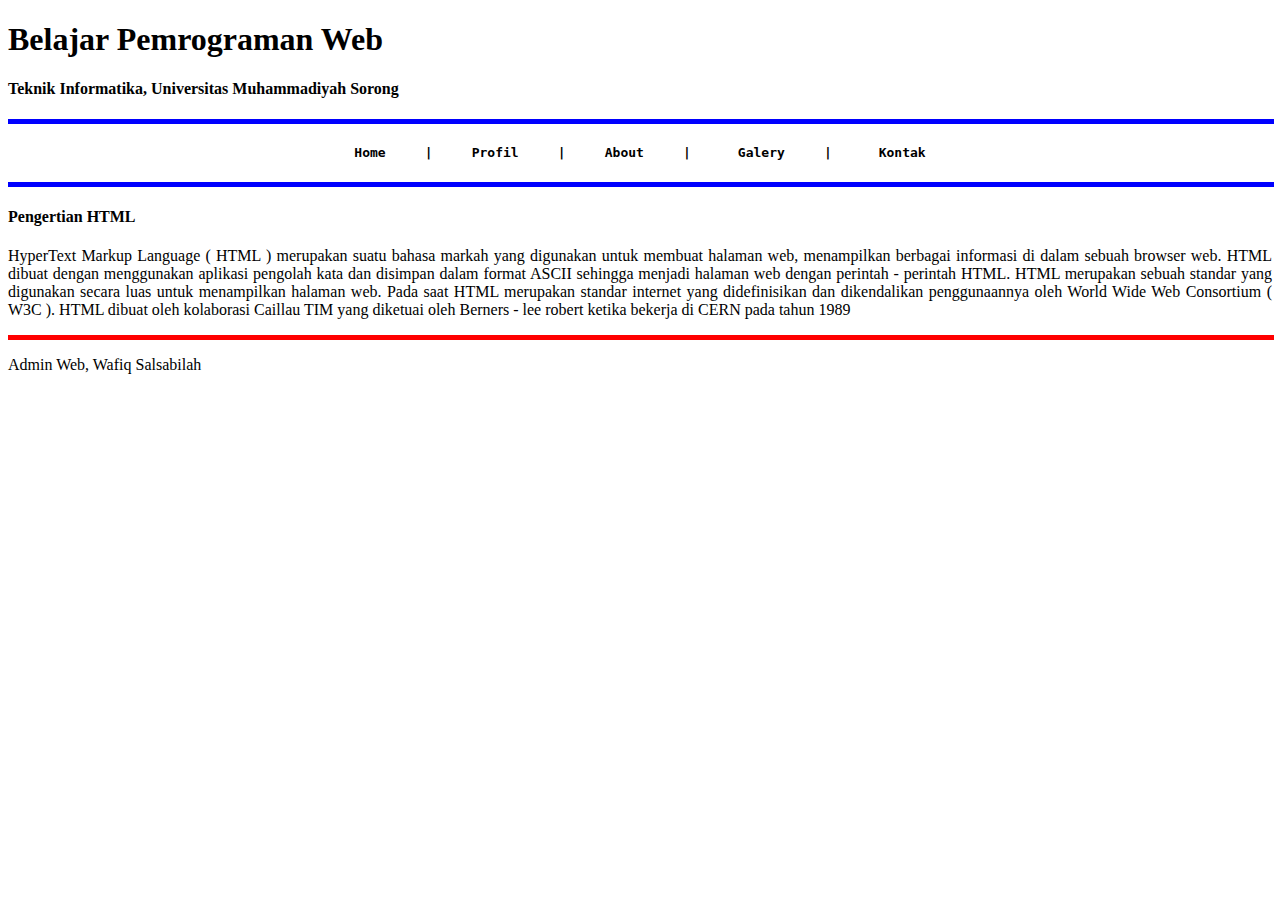
<file: index.html>
<!DOCTYPE html>
<html lang="en">
<head>
    <meta charset="UTF-8">
    <meta http-equiv="X-UA-Compatible" content="IE=edge">
    <meta name="Pemrograman Web" content="width=device-width, initial-scale=1.0">
    <title>Halaman Utama</title>
</head>
<body>
    <h1>Belajar Pemrograman Web</h1>
    <h4>Teknik Informatika, Universitas Muhammadiyah Sorong</h4>
    <hr width=100% size=5 color=blue align=center>
    <h4><pre><p><center>Home &nbsp; &emsp; | &nbsp; &emsp; Profil &emsp; &nbsp; | &nbsp; &emsp; About &emsp; &nbsp; | &nbsp; &emsp;  Galery &emsp; &nbsp; | &nbsp; &emsp;  Kontak</center></p></pre></h4>
    <hr width=100% size=5 color=blue align=center>
    <h4><b>Pengertian HTML</b></h4>
    <blackquote><p align=justify>HyperText Markup Language ( HTML ) merupakan suatu bahasa markah 
    yang digunakan untuk membuat halaman web, menampilkan berbagai informasi di dalam 
    sebuah browser web. HTML dibuat dengan menggunakan aplikasi pengolah kata dan disimpan 
    dalam format ASCII sehingga menjadi halaman web dengan perintah - perintah HTML. 
    HTML merupakan sebuah standar yang digunakan secara luas untuk menampilkan halaman web. 
    Pada saat HTML merupakan standar internet yang didefinisikan dan dikendalikan penggunaannya 
    oleh World Wide Web Consortium ( W3C ). HTML dibuat oleh kolaborasi Caillau TIM yang diketuai 
    oleh Berners - lee robert ketika bekerja di CERN pada tahun 1989</p></blackquote>
    <hr width=100% size=5 color=red align=center>
    <p align="left">Admin Web, Wafiq Salsabilah</p>

</body>
</html>
</file>
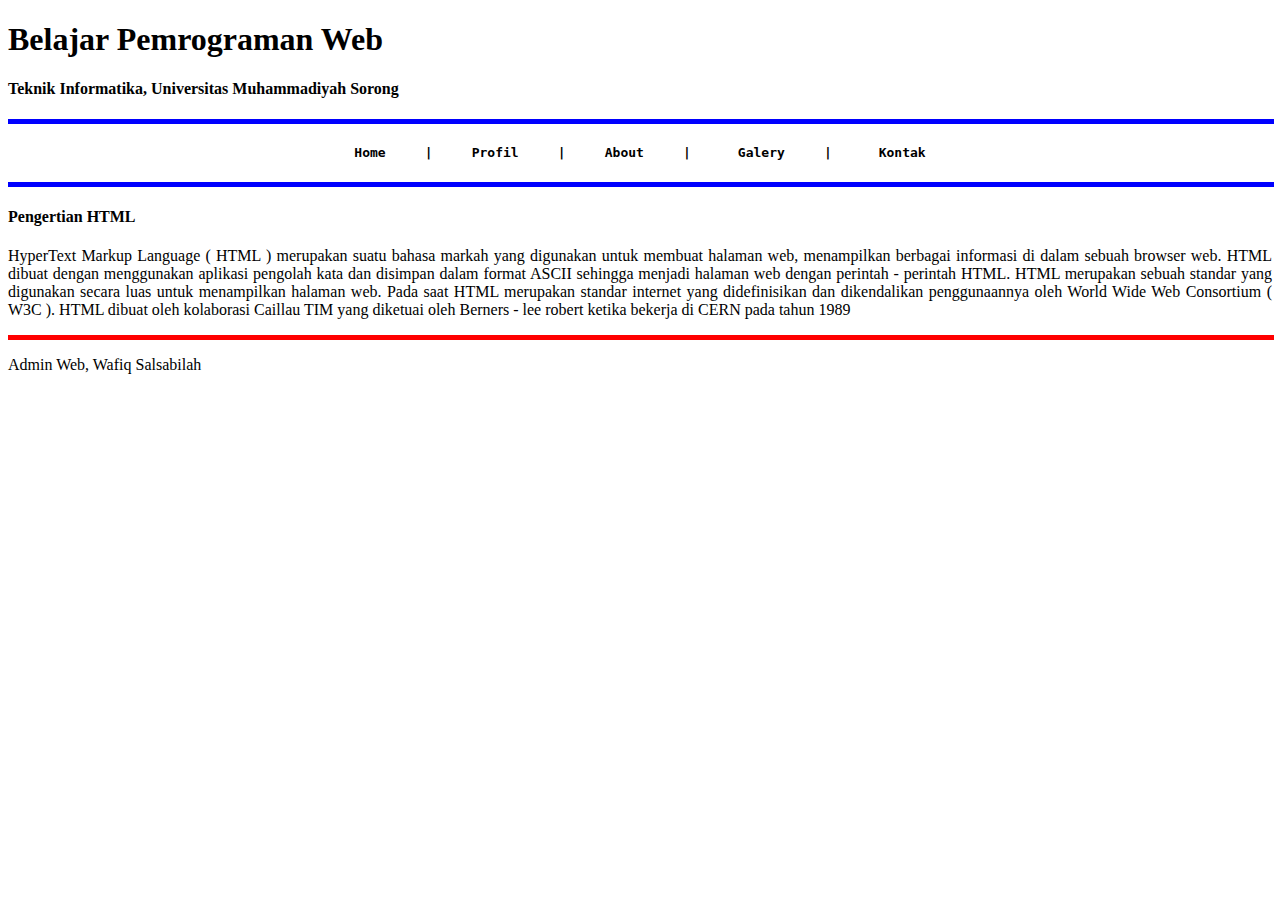
<file: Tugas 2.html>
<!DOCTYPE html>
<html lang="en">
<head>
    <meta charset="UTF-8">
    <meta http-equiv="X-UA-Compatible" content="IE=edge">
    <meta name="viewport" content="width=device-width, initial-scale=1.0">
    <title>Document</title>
</head>
<body>
    <meta charset="UTF-8">
    <meta http-equiv="X-UA-Compatible" content="IE=edge">
    <meta name="Pemrograman Web" content="width=device-width, initial-scale=1.0">
    <title>Halaman Utama</title>
</head>
<body>
    <h1>Belajar Pemrograman Web</h1>
    <h4>Teknik Informatika, Universitas Muhammadiyah Sorong</h4>
    <hr width=100% size=5 color=blue align=center>
    <h4><pre><p><center>Home &nbsp; &emsp; | &nbsp; &emsp; Profil &emsp; &nbsp; | &nbsp; &emsp; About &emsp; &nbsp; | &nbsp; &emsp;  Galery &emsp; &nbsp; | &nbsp; &emsp;  Kontak</center></p></pre></h4>
    <hr width=100% size=5 color=blue align=center>
    <h4><b>Pengertian HTML</b></h4>
    <blackquote><p align=justify>HyperText Markup Language ( HTML ) merupakan suatu bahasa markah 
    yang digunakan untuk membuat halaman web, menampilkan berbagai informasi di dalam 
    sebuah browser web. HTML dibuat dengan menggunakan aplikasi pengolah kata dan disimpan 
    dalam format ASCII sehingga menjadi halaman web dengan perintah - perintah HTML. 
    HTML merupakan sebuah standar yang digunakan secara luas untuk menampilkan halaman web. 
    Pada saat HTML merupakan standar internet yang didefinisikan dan dikendalikan penggunaannya 
    oleh World Wide Web Consortium ( W3C ). HTML dibuat oleh kolaborasi Caillau TIM yang diketuai 
    oleh Berners - lee robert ketika bekerja di CERN pada tahun 1989</p></blackquote>
    <hr width=100% size=5 color=red align=center>
    <p align="left">Admin Web, Wafiq Salsabilah</p>
</body>
</html>
</file>
